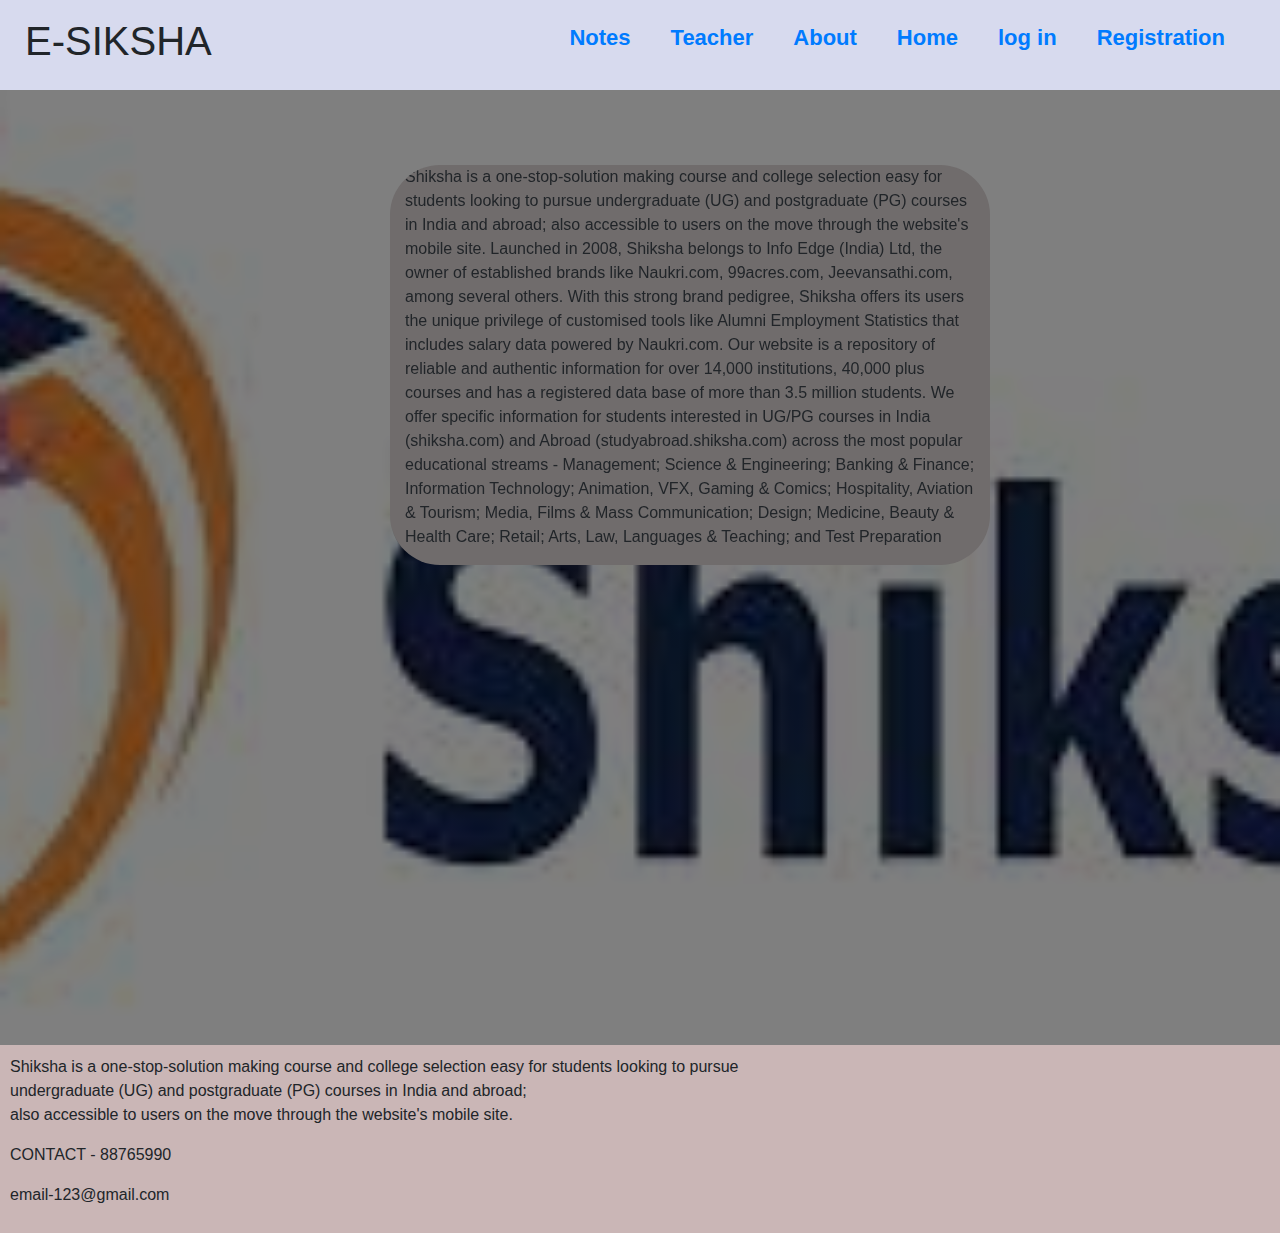
<file: login registration page/student/index.html>
<!DOCTYPE html>
<html lang="en">
<head>
    <meta charset="UTF-8">
    <meta http-equiv="X-UA-Compatible" content="IE=edge">
    <meta name="viewport" content="width=device-width, initial-scale=1.0">
    <title>Document</title>
    <link rel="stylesheet" href="https://stackpath.bootstrapcdn.com/bootstrap/4.4.1/css/bootstrap.min.css" integrity="sha384-Vkoo8x4CGsO3+Hhxv8T/Q5PaXtkKtu6ug5TOeNV6gBiFeWPGFN9MuhOf23Q9Ifjh" crossorigin="anonymous">
    <link rel="stylesheet" href="style.css">
    
    
</head>
<style>
    .login-panel {
        margin-top: 200px;}
</style>
<body>

    <div class="wrapper">
        <nav id="nav-bar">
            <h1>E-SIKSHA</h1>
            <ul>
                <li class="nav-link"><a href="drop.html">Notes</a></li>
                <li class="nav-link"><a href="teacher.html">Teacher</a></li>
                <li class="nav-link"><a href="#">About</a></li>
                <li class="nav-link"><a href="#">Home</a></li>
                <li class="nav-link"><a href="login.html">log in</a></li>
                <li class="nav-link"><a href="registration.html">Registration</a></li>
            </ul>
        </nav>
        <div class="container">
            <div class="text">
                <p>
                    Shiksha is a one-stop-solution making course and college selection easy for students looking to pursue undergraduate (UG) and postgraduate (PG) courses in India and abroad; also accessible to users on the move through the website's mobile site. Launched in 2008, Shiksha belongs to Info Edge (India) Ltd, the owner of established brands like Naukri.com, 99acres.com, Jeevansathi.com, among several others. With this strong brand pedigree, Shiksha offers its users the unique privilege of customised tools like Alumni Employment Statistics that includes salary data powered by Naukri.com.

Our website is a repository of reliable and authentic information for over 14,000 institutions, 40,000 plus courses and has a registered data base of more than 3.5 million students. We offer specific information for students interested in UG/PG courses in India (shiksha.com) and Abroad (studyabroad.shiksha.com) across the most popular educational streams - Management; Science & Engineering; Banking & Finance; Information Technology; Animation, VFX, Gaming & Comics; Hospitality, Aviation & Tourism; Media, Films & Mass Communication; Design; Medicine, Beauty & Health Care; Retail; Arts, Law, Languages & Teaching; and Test Preparation
                </p>
            </div>
        </div>
        
        <footer class="foot">
            <p>
                Shiksha is a one-stop-solution making course and college selection easy for students looking to pursue<br> undergraduate (UG) and postgraduate (PG) courses in India and abroad; <br>also accessible to users on the move through the website's mobile site.
                <p> CONTACT - 88765990</p>
                <p>email-123@gmail.com</p>
            </p>
        </footer>
    

     
    </div>
    
</body>
</html>
</file>
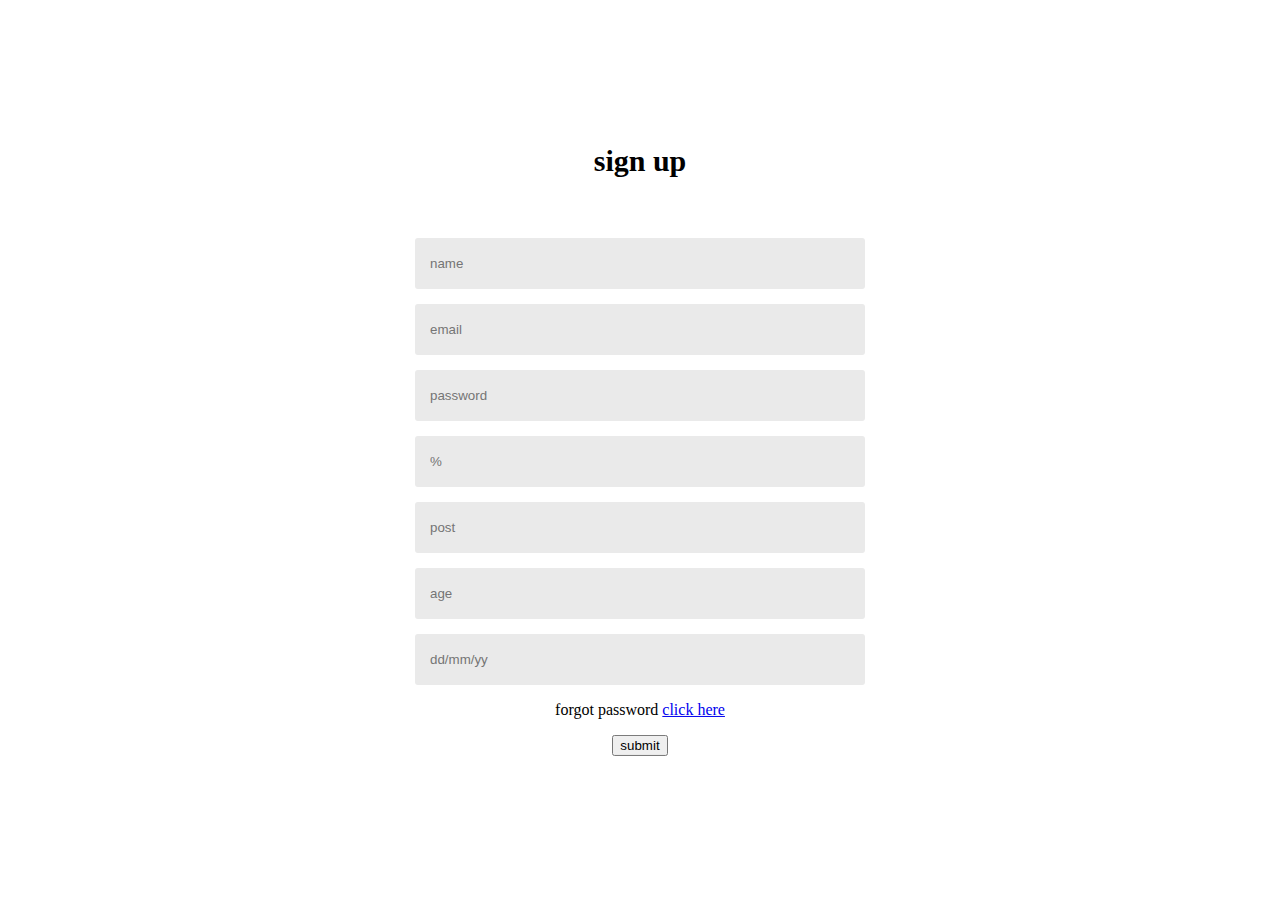
<file: login registration page/student/registration.html>
<!DOCTYPE html>
<html lang="en">
<head>
    <meta charset="UTF-8">
    <meta http-equiv="X-UA-Compatible" content="IE=edge">
    <meta name="viewport" content="width=device-width, initial-scale=1.0">
    <title>Document</title>
    <link rel="stylesheet" href="registration.css">
</head>
<body>
    <div class="container">
        <div class="form-box">
            <h1 id="title">sign up</h1>
            <form>
                <div class="input-group">
                    <div class="input-field" id="namefield">
                     <input type="text" placeholder="name">
                    </div>
                    <div class="input-field">
                        <input type="email" placeholder="email">
                    </div>
                    <div class="input-field">
                        <input type="password" placeholder="password">
                    </div>
                    <div class="input-field">
                        <input type="percentage" placeholder="%">
                    </div>
                    <div class="input-field">
                        <input type="post" placeholder="post">
                    </div>
                    <div class="input-field">
                        <input type="age" placeholder="age">
                    </div>
                    <div class="input-field">
                        <input type="dob" placeholder="dd/mm/yy">
                    </div>
                    
    
                    <p> forgot password <a href="#">click here</a></p>
                </div>
                <button> submit</button>
                
                
                
            </form>
            
        </div>
    
    </div>
    
</body>
</html>
</file>
<file: login registration page/student/style.css>
*{
    box-sizing: border-box;
}
body{
    margin:0;
}

  .wrapper{ 
    width: 100%;
    background: linear-gradient(
        to top,
        rgba(0, 0, 0, 0.5) 50%,
        rgba(0, 0, 0, 0.5) 50%
      ),
      url(shiksha.jpg);
    background-position: center;
    background-size: cover;
    
  
  }

#nav-bar{
    display: flex;
    flex-direction: row;
    align-items: center;
    background-color: #d7daee;
    height: 90px;
    padding: 30px 25px;
}
#nav-bar > h1{
    margin-right: auto;
}
.nav-link{
    float: left;
    color: #61DAFB;
    font-weight: 700;
    font-size: 22px;
    margin: 20px;
    list-style: none;margin-left: auto;
    padding:10px;
}
.form-box{
    width: 90%;
    max-width:450px;
    position:absolute;
    top:50%;
    left:50%;
    transform:translate(-50%,-50%);
    background: #fff;
    padding:50px 60px 70px;
    text-align: center;
    margin-top: 60px;
}
.form-box h1{
    font-size: 30px;
    margin-bottom: 60px;
    color: black;
    position: relative;


}
.input-field{
    background: #e3b0b0;
    margin: 15px 0;
    border-radius: 3px;
    display:flex;
    align-items: center;
    max-height:65px;
    transition:max-height  0.5s ;
    overflow:hidden;

}
input{
    width: 100%;
    background:transparent ;
    border: 0;
    outline: 0;
    padding:18px 15px;
}
.btn-field{
    width: 100%;
    display: flex;
    justify-content: space-between;

}
.btn-field button{
    flex-basis:48%;
    background: #0b437e;
    color:#fff;
    height:40px;
    border-radius: 20px;
    border:0;
    outline:0;
    cursor:pointer;
    
}
.input-group{
    height:280px;
}

.foot{
    margin-top:  30rem;
    background-color: rgb(202, 182, 182);
    background-position: bottom;
    padding:10px;
    
}
.container {
    position: relative;
    display: block;
    height: 400px;
    width: 600px;
    background-color: rgb(112, 108, 108);
    backdrop-filter: blur(10px);
    overflow: hidden;
    margin-left: 390px;
    margin-top: 75px;
    border-radius: 50px;
    box-shadow: 0px 0px 16px 0px rgba(0,0,0,0);
  }
  #text {
    position: relative;
    display: inline-block;
    color: black;
    left: -200%;
    height: 400px;
    width: 500px;
    align-items: center;
    font-size: 23px;
    top: 60px;
    transition: all 0.4s ease-in-out;
  }
  .container:hover #text {
    left: 8%;
    cursor: default;
  }
  #text h1 {
    text-align: center;
  }
</file>
<file: login registration page/student/registration.css>
.form-box{
    width: 90%;
    max-width:450px;
    position:absolute;
    top:50%;
    left:50%;
    transform:translate(-50%,-50%);
    background: #fff;
    padding:50px 60px 70px;
    text-align: center;
}
.form-box h1{
    font-size: 30px;
    margin-bottom: 60px;
    color: black;
    position: relative;


}
.input-field{
    background: #eaeaea;
    margin: 15px 0;
    border-radius: 3px;
    display:flex;
    align-items: center;
    max-height:65px;
    transition:max-height  0.5s ;
    overflow:hidden;

}
input{
    width: 100%;
    background:transparent ;
    border: 0;
    outline: 0;
    padding:18px 15px;
}
</file>
